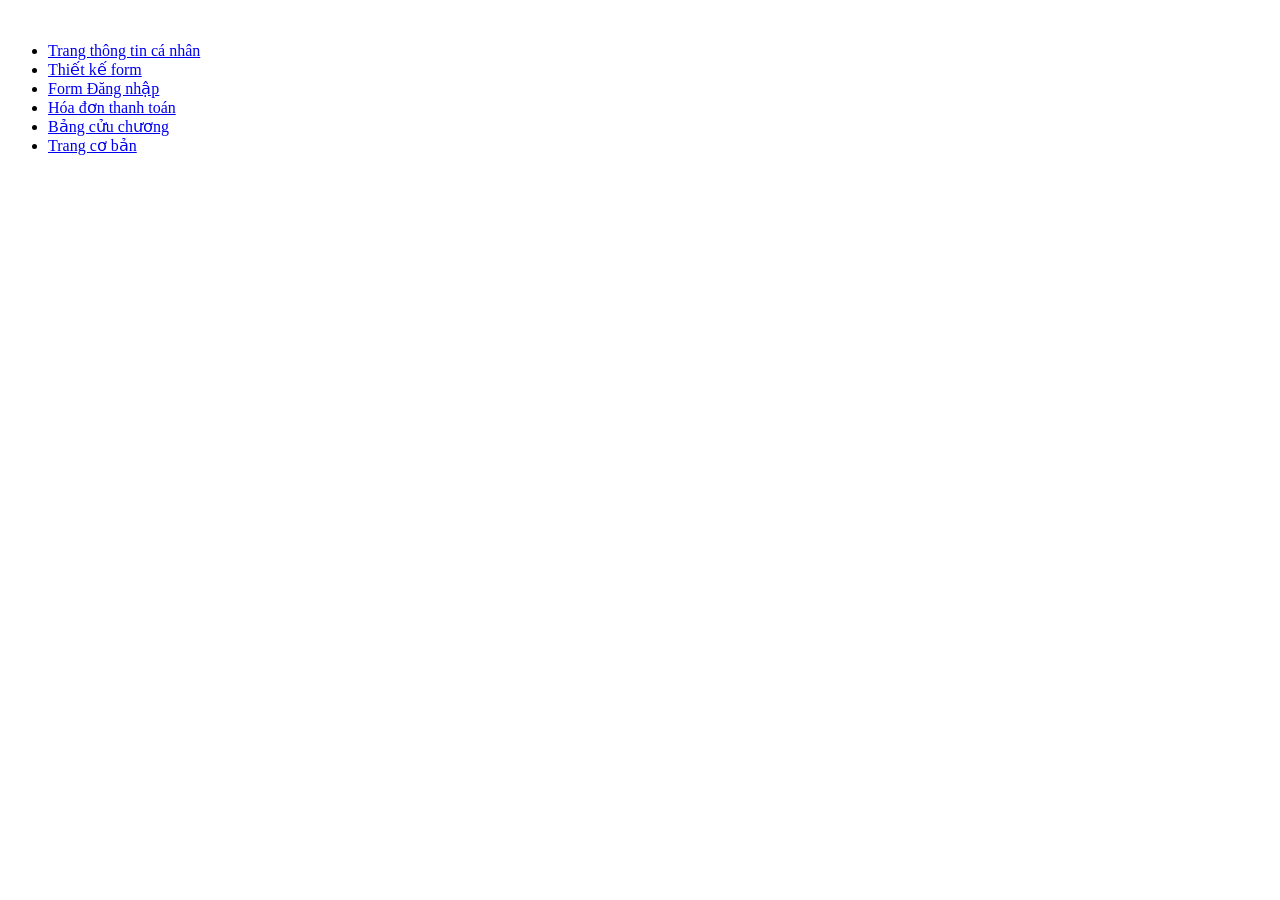
<file: index.html>
﻿﻿<!DOCTYPE html>
<html lang = "vi">
	<head>
		<title>Thiết kế web với html, css</title>
		<meta charset = "utf-8">
	</head>
	<body>
		<ul>
			<li>
				<a href = "html/page1.html"> Trang thông tin cá nhân</a>
			</li>
			<li>
				<a href= "html/page2.html"> Thiết kế form</a>
			</li>
			<li>
				<a href= "html/page3.html"> Form Đăng nhập</a>
			</li>
			<li>
				<a href= "html/page4.html"> Hóa đơn thanh toán</a>
			</li>
			<li>
				<a href= "html/page5.html"> Bảng cửu chương</a>
			</li>
			<li>
				<a href= "html/page6.html"> Trang cơ bản</a>
			</li>
		</ul>
	</body>
</html>
</file>
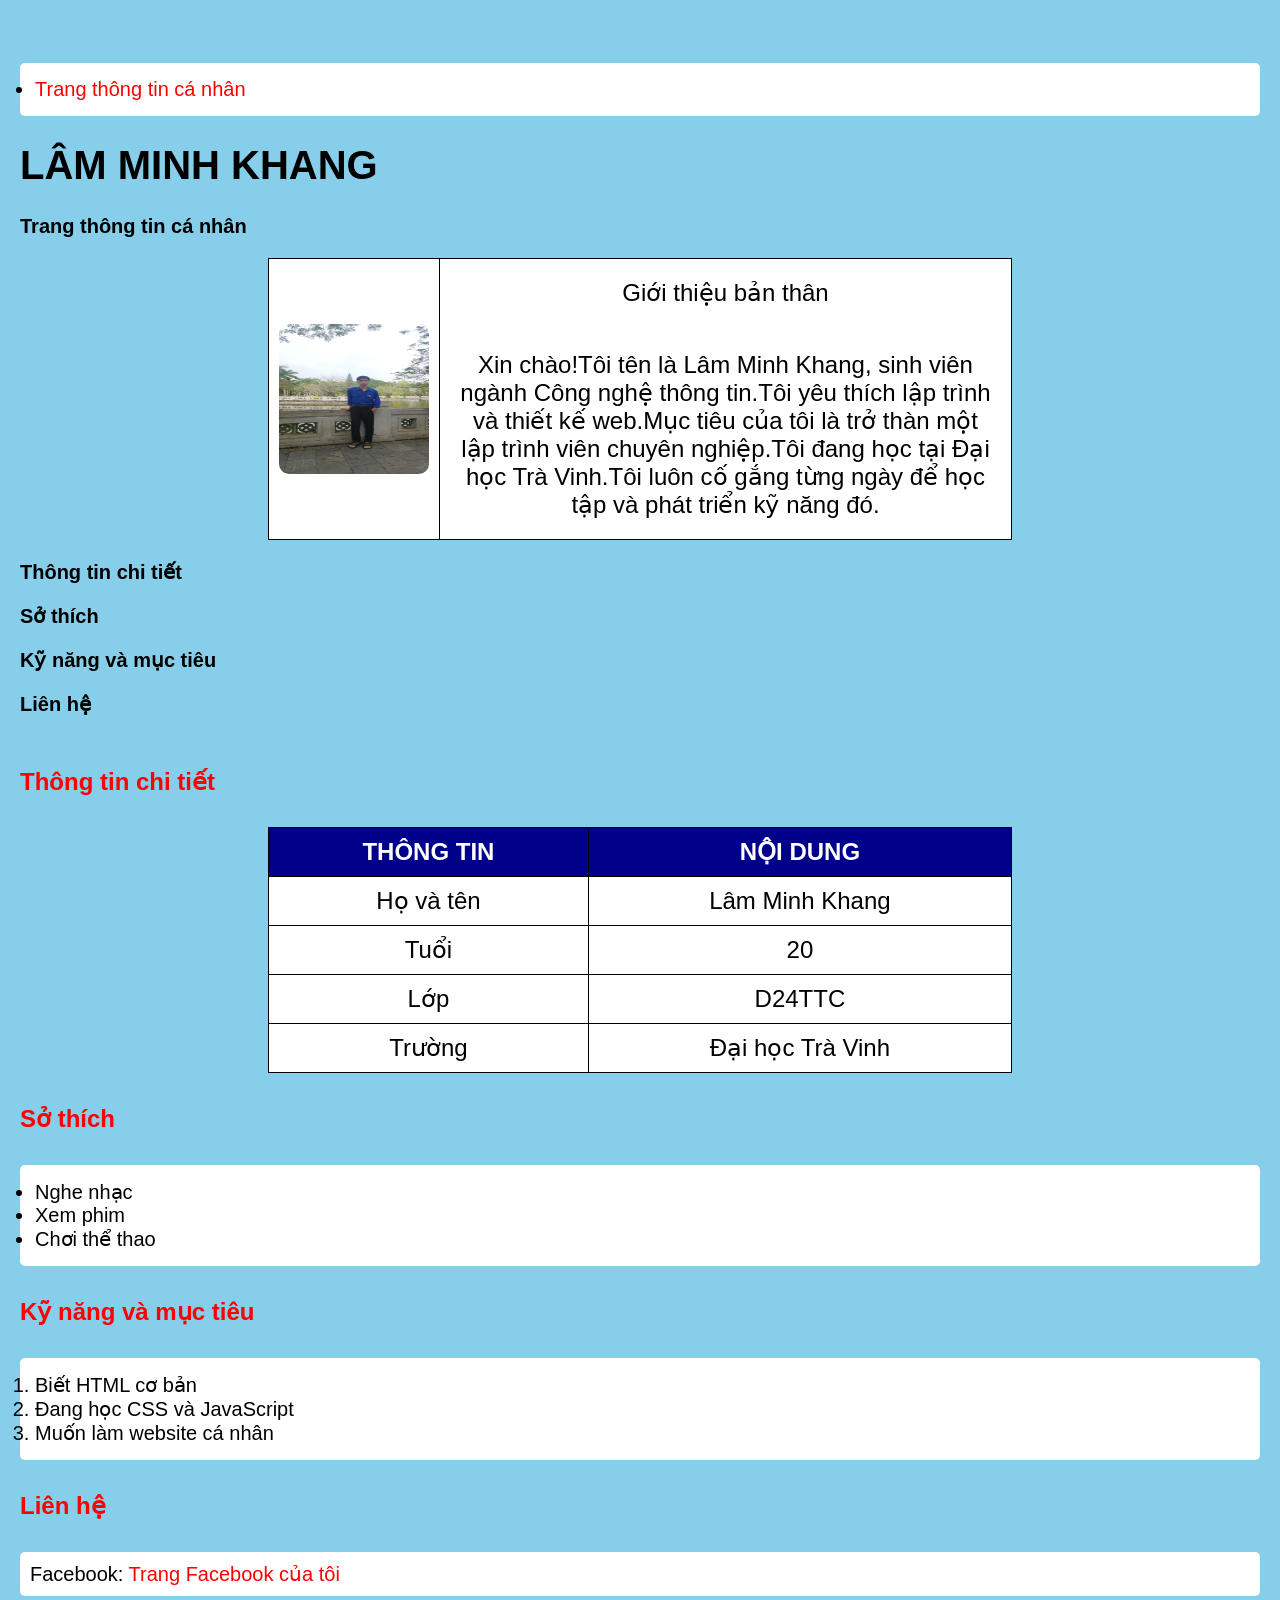
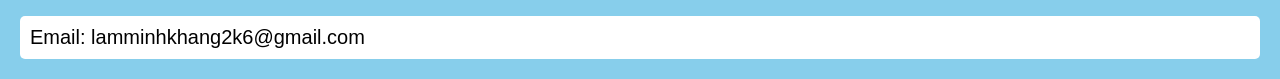
<file: html/page1.html>
﻿﻿<!DOCTYPE html>
<html lang = "vi">
	<head>
		<title>Thiết kế web với html, css</title>
		<meta charset = "utf-8">
		<link rel = "stylesheet" href = "../css/style1.css">
	</head>
	<body>
		<ul>
			<li>
				<a href = "html/page1.html"> Trang thông tin cá nhân</a>
			</li>
		</ul>
		<h1>LÂM MINH KHANG</h1>
		<h3>Trang thông tin cá nhân</h3>
		<table border="1">
			<tr>
				<td>
					<img src="../assets/images/avatar.jpg" alt="Ảnh đại diện" width="150" height="150">
				</td>
				<td>
					<p>Giới thiệu bản thân</p>
					<p>Xin chào!Tôi tên là Lâm Minh Khang, sinh viên ngành Công nghệ thông tin.Tôi yêu thích lập trình và thiết kế web.Mục tiêu của tôi là trở thàn một lập trình viên chuyên nghiệp.Tôi đang học tại Đại học Trà Vinh.Tôi luôn cố gắng từng ngày để học tập và phát triển kỹ năng đó.</p>
				</td>
			</tr>
		<table>
			<h3>Thông tin chi tiết</h3>
			<h3>Sở thích</h3>
			<h3>Kỹ năng và mục tiêu</h3>
			<h3>Liên hệ</h3>
		</table>
		<h4>Thông tin chi tiết</h4>
    
		<table border="1">
        
			<tr>
            
				<th>Thông tin</th>
            
				<th>Nội dung</th>
       
			</tr>
        
			<tr>
            
				<td>Họ và tên</td>
            
				<td>Lâm Minh Khang</td>
        
			</tr>
       
			<tr>
            
				<td>Tuổi</td>
            
				<td>20</td>
       
			</tr>
        
			<tr>
            
				<td>Lớp</td>
            
				<td>D24TTC</td>
        
			</tr>
        
			<tr>
            
				<td>Trường</td>
            
				<td>Đại học Trà Vinh</td>
        
			</tr>
    
		</table>

    
		<h4>Sở thích</h4>
    
			<ul>
        
				<li>Nghe nhạc</li>
        
				<li>Xem phim</li>
       
				<li>Chơi thể thao</li>
    
			</ul>

    
		<h4>Kỹ năng và mục tiêu</h4>
    
			<ol>
        
				<li>Biết HTML cơ bản</li>
        
				<li>Đang học CSS và JavaScript</li>
        
				<li>Muốn làm website cá nhân</li>
    
			</ol>

    
		<h4>Liên hệ</h4>
   
			<p>Facebook: <a href="#">Trang Facebook của tôi</a></p>
    
			<p>Email: lamminhkhang2k6@gmail.com</p>

	</body>
</html>
</file>
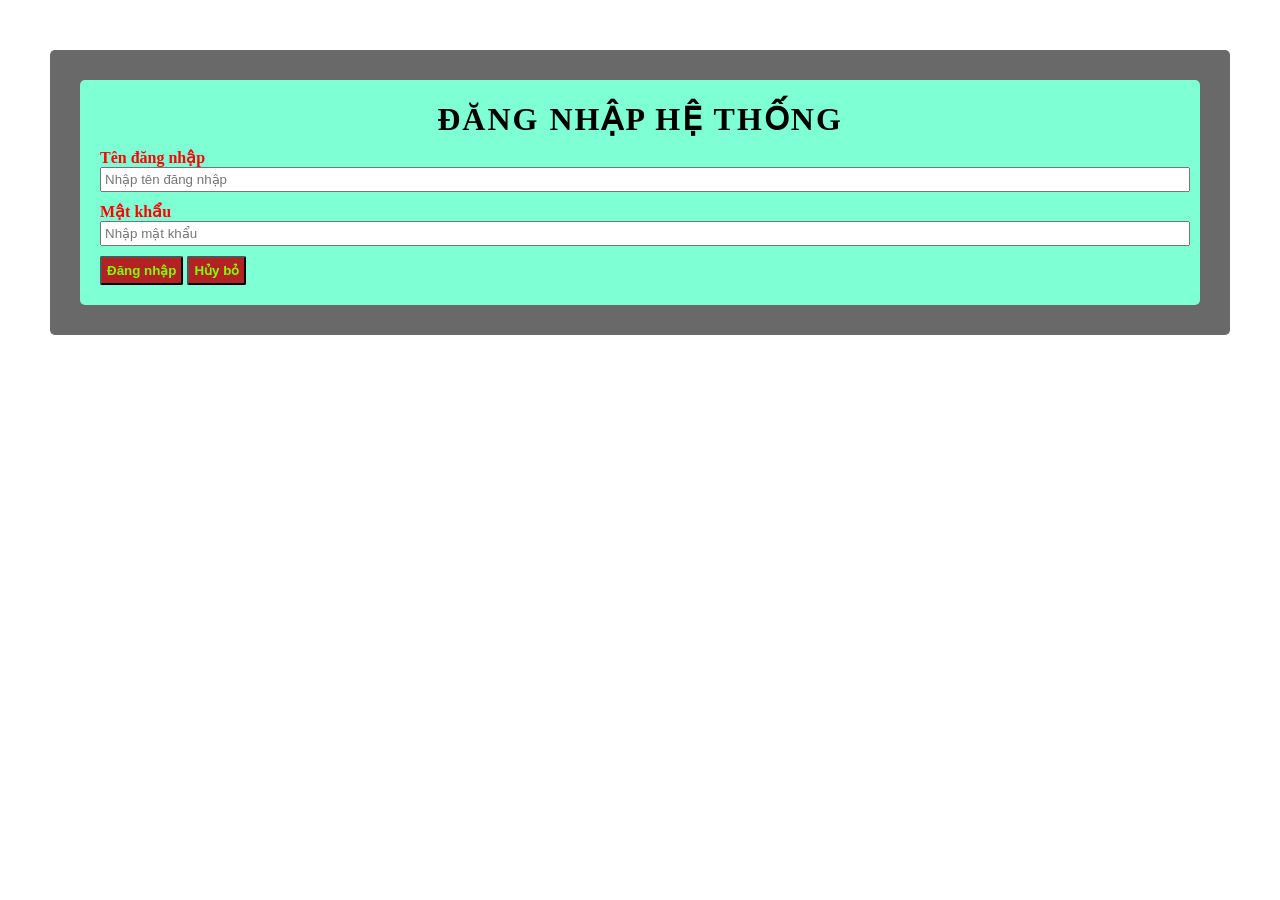
<file: html/page2.html>
<!DOCTYPE html>
<html lang = "vi">
	<head>
		<title>Thiết kế form</title>
		<meta charset = "utf-8">
		<link rel = "stylesheet" href = "../css/style2.css">
	</head>
	<body>
        <div class="container">
            <form id="frmLogin">
                <h3 class="title">Đăng nhập hệ thống</h3>
                <div class="form-group">
                    <label for ="txtUsername">Tên đăng nhập</label>
                    <input class="form-control" type="text" id="txtUsername" name="txtUsername" placeholder="Nhập tên đăng nhập">
                </div>
                <div class="form-group">
                    <label for ="txtPassword">Mật khẩu</label>
                    <input class="form-control" type="password" id="txtPassword" name="txtPassword" placeholder="Nhập mật khẩu">
                </div>
                <input class="button" type="submit" name="sbLogin" value="Đăng nhập">
                <input class="button" type="reset" name="rsCancel" value="Hủy bỏ">
            </form>
        </div>
    </body>
</html>
</file>
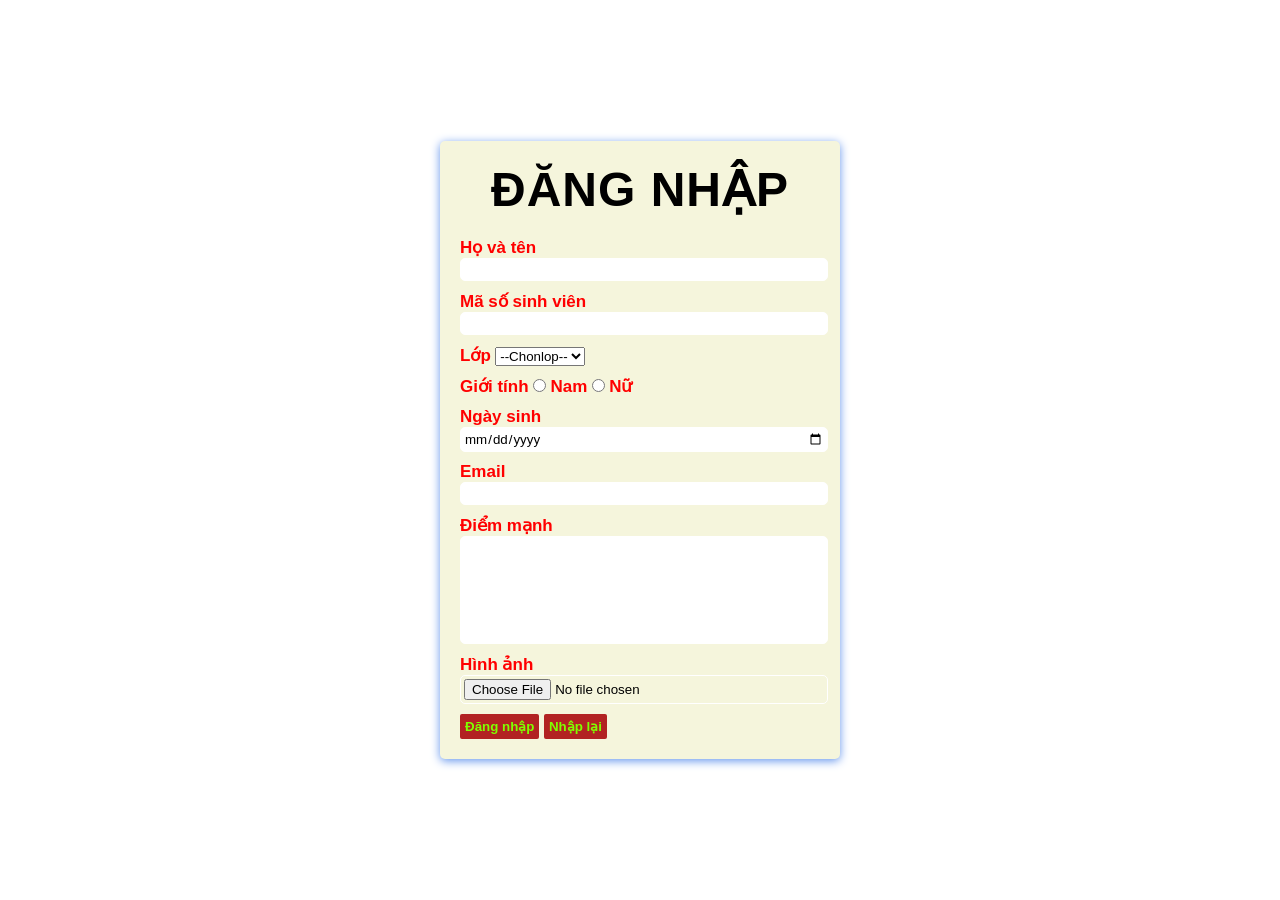
<file: html/page3.html>
﻿<!DOCTYPE html>
<html lang = "vi">
	<head>
		<title>Form Đăng nhập</title>
		<meta charset = "utf-8">
		<link rel = "stylesheet" href = "../css/style3.css">
	</head>
	<body>
        <div class="container">
            <form id="frmLogin">
                <h3 class="title">ĐĂNG NHẬP</h3>
                <div class="form-group">
                    <label for ="txtName">Họ và tên</label>
                    <input class="form-control" type="text" id="txtName" name="Name">
                </div>
                <div class="form-group">
                    <label for ="txtMSSV">Mã số sinh viên</label>
                    <input class="form-control" type="number" id="txtMSSV" name="txtMSSV">
                </div>
                <div class="form-group">
                    <label for="Lop">Lớp</label>
                    <select id="Lop" name="Lop">
			            <option valua="--Chonlop--">--Chonlop--</option>
                        <option value="DA24TTC">DA24TTC</option>
                        <option value="DA24TTA">DA24TTA</option>
                        <option value="DA24TTD">DA24TTD</option>
                        <option value="DA24TTB">DA24TTB</option>
                    </select>
                </div>
                <div class="form-group">
                    <label for ="txtGT">Giới tính</label>
                    <input type="radio" id="rdNam" name="rdGioitinh" value="Nam">
                    <label for="rdNam">Nam</label>
                    <input type="radio" id="rdNu" name="rdGioitinh" value="Nữ">
                    <label for="rdNu">Nữ</label>
                </div>
                <div class="form-group">
                    <label for ="txtDob">Ngày sinh</label>
                    <input class="form-control" type="date" id="txtDob" name="txtDob">
                </div>
                <div class="form-group">
                    <label for ="txtEmail">Email</label>
                    <input class="form-control" type="email" id="txtEmail" name="txtEmail">
                </div>
		<div class="form-group">
                    <label for ="txtStrength">Điểm mạnh</label>
                    <textarea class="form-control" type="text" id="txtStrength" row="4" name="txtStrength"></textarea>
                </div>
                <div class="form-group">
                    <label>Hình ảnh</label>
                    <input class="form-control" type="file" name="Hinhanh">
                </div>
                <input class="button" type="submit" name="sbLogin" value="Đăng nhập">
                <input class="button" type="reset" name="rsRe-enter" value="Nhập lại">
            </form>
        </div>
    </body>
</html>
</file>
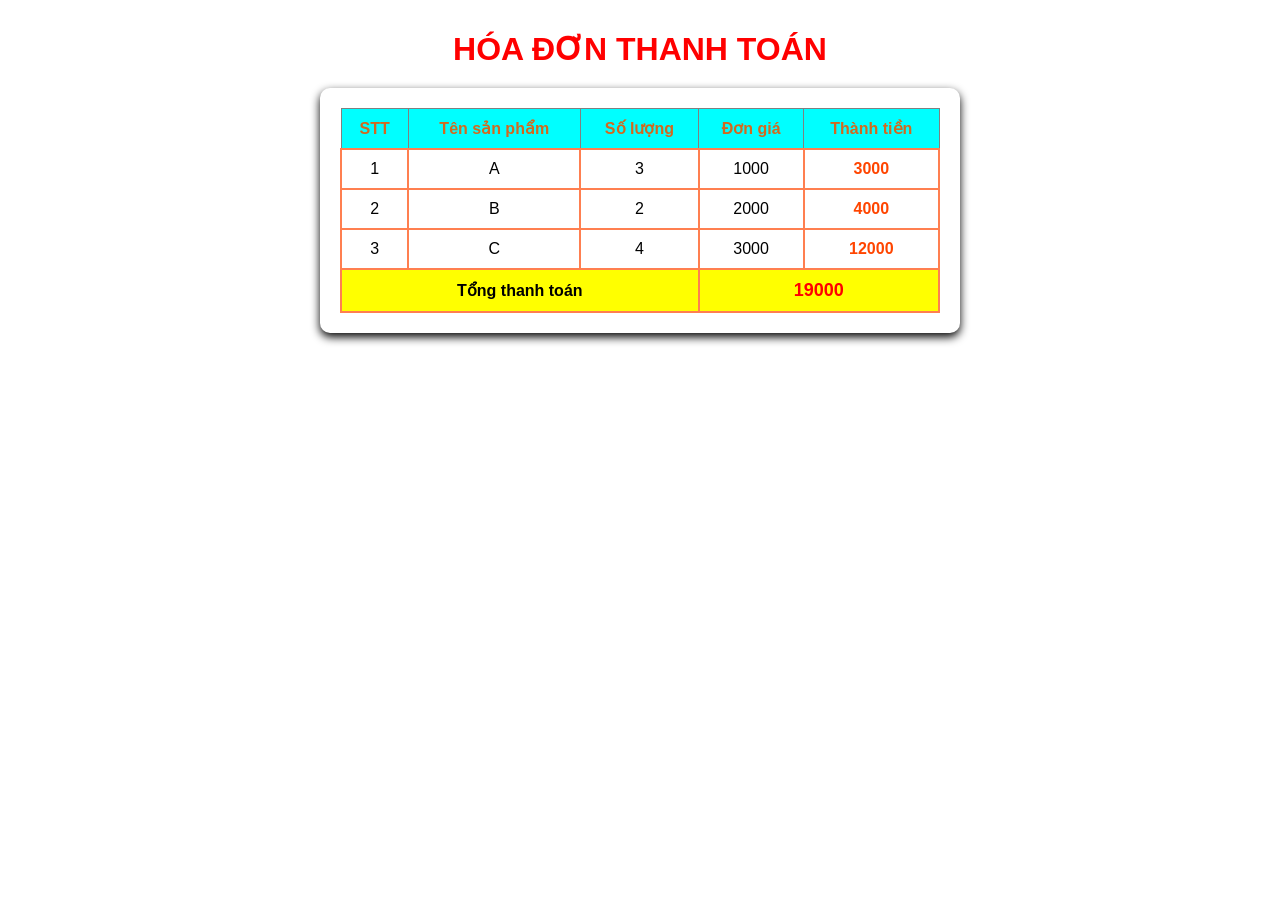
<file: html/page4.html>
<!DOCTYPE html>
<html lang = "vi">
	<head>
		<title>Hóa đơn thanh toán</title>
		<meta charset = "utf-8">
		<link rel = "stylesheet" href = "../css/style4.css">
	</head>
    <body>
        <h2>Hóa đơn thanh toán</h2>
        <div class="container">
        <table border="1">
            <tr>
                <th>STT</th>
                <th>Tên sản phẩm</th>
                <th>Số lượng</th>
                <th>Đơn giá</th>
                <th>Thành tiền</th>
            </tr>
            <tr>
                <td>1</td>
                <td>A</td>
                <td class="sl">3</td>
                <td class="dg">1000</td>
                <td class="tt">?</td>
            </tr>
            <tr>
                <td>2</td>
                <td>B</td>
                <td class="sl">2</td>
                <td class="dg">2000</td>
                <td class="tt">/</td>
            </tr>
            <tr>
                <td>3</td>
                <td>C</td>
                <td class="sl">4</td>
                <td class="dg">3000</td>
                <td class="tt">?</td>
            </tr>
            <tr>
                <td colspan="3">Tổng thanh toán</td>
                <td colspan="2" id="tongthanhToan">?</td>
            </tr>
        </table>
        </div>
        <script>
            const donGia=document.getElementsByClassName("dg");
            const soLuong=document.getElementsByClassName("sl");
            const thanhTien=document.getElementsByClassName("tt");
            let tongthanhToan=0;
            for(let i=0; i < donGia.length; i++)
            {
                let sl = parseInt(soLuong[i].innerHTML);
                let dg = parseInt(donGia[i].innerHTML);
                let tt = sl * dg;
                thanhTien[i].innerHTML = soLuong[i].innerHTML * donGia[i].innerHTML;
                tongthanhToan += parseInt(thanhTien[i].innerHTML);
            }
            document.getElementById("tongthanhToan").innerHTML = tongthanhToan;
        </script>
    </body>
</html>
</file>
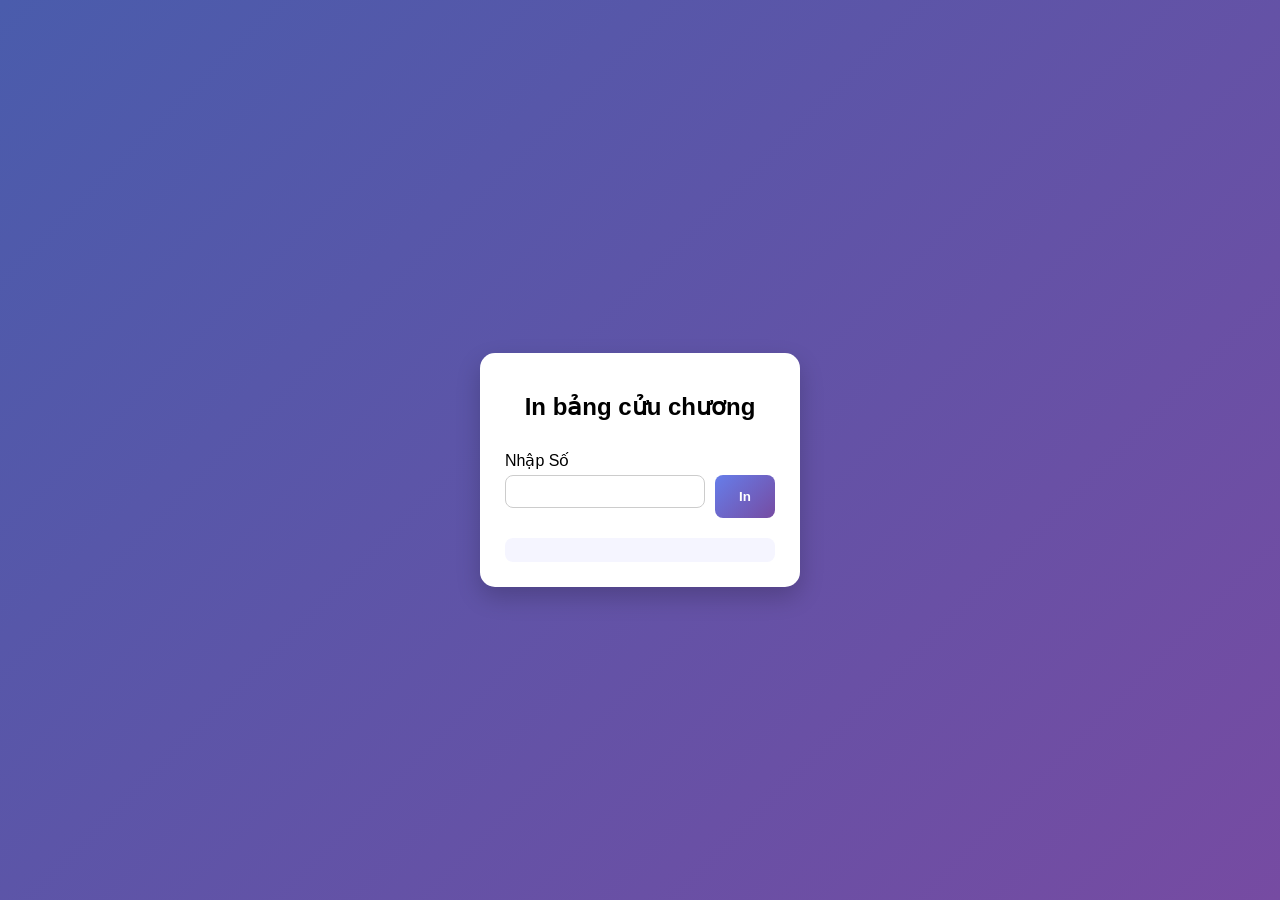
<file: html/page5.html>
<!DOCTYPE html>
<html lang = "vi">
	<head>
		<title>Bảng cửu chương</title>
		<meta charset = "utf-8">
		<link rel = "stylesheet" href = "../css/style5.css">
	</head>
    <body>
        <div class="container">
            <h2>In bảng cửu chương</h2>
            <form id = "frmInBangCC" onsubmit="return inBang()">
            <label for = "so">Nhập Số</label>
            <div class="input-group">
                <input type = "number" id = "so" required>
                <button type = "submit">In</button>
            </div>
            </form>
            <div id = "ketqua"></div>
        </div>
            <script>
                function inBang() {
                const myfrm = document.forms["frmInBangCC"];
                const mytextfield = myfrm.elements[0];
                let so = parseInt(mytextfield.value);
                let ketqua = "";
                for (let i=1; i<=10; i++)
                {
                    ketqua += so + " x " + i + " = " + (so * i) + "<br>";
                }
                document.getElementById("ketqua").innerHTML = ketqua;
                return false;
                }
            </script>       
    </body>
</html>
</file>
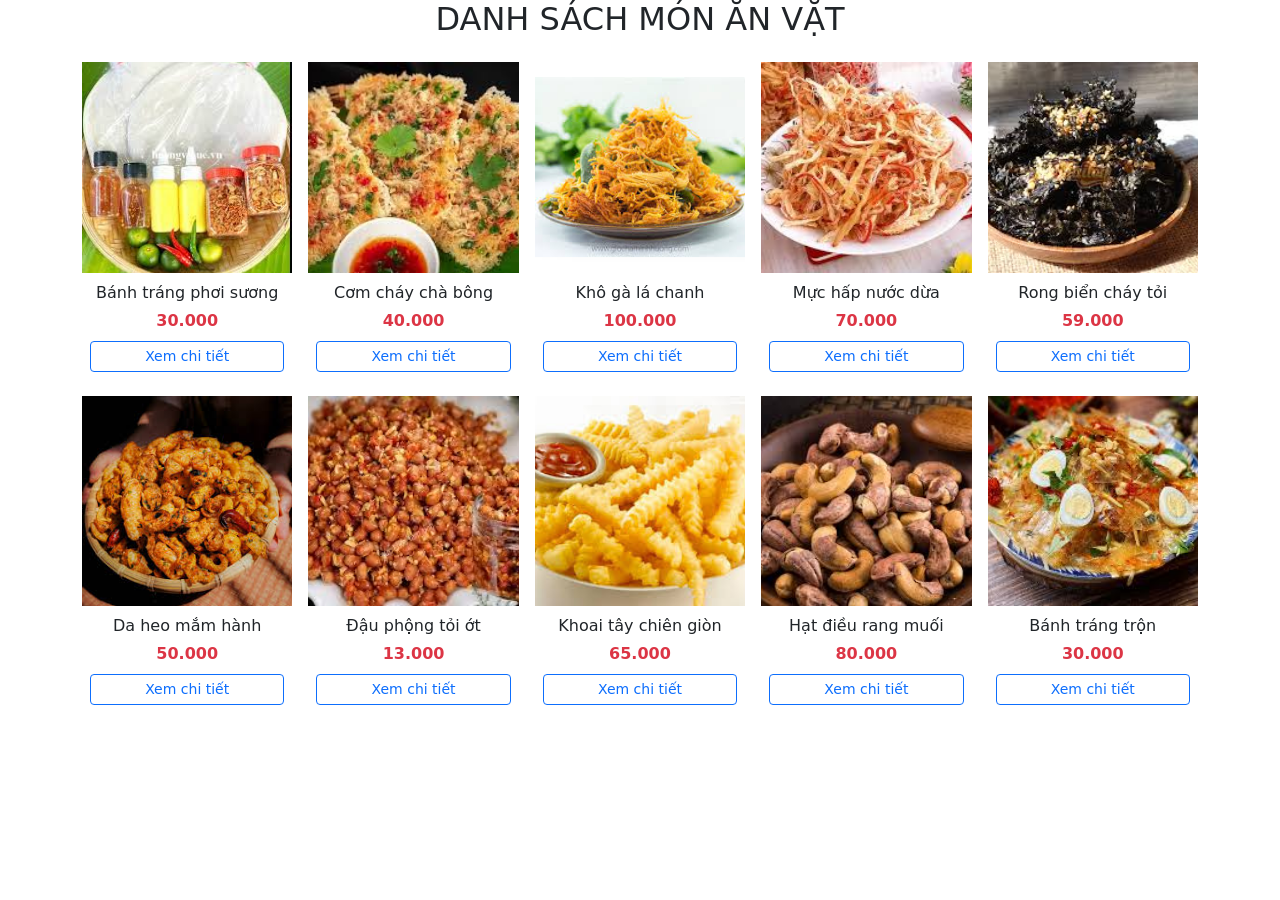
<file: html/page6.html>
<!DOCTYPE html>
<html lang = "vi">
	<head>
		<title>Trang cơ bản</title>
		<!--<link rel = "stylesheet" href = "../css/style6.css">-->
        <!-- Latest compiled and minified CSS -->
        <link href="https://cdn.jsdelivr.net/npm/bootstrap@5.3.8/dist/css/bootstrap.min.css" rel="stylesheet">

        <!-- Latest compiled JavaScript -->
        <script src="https://cdn.jsdelivr.net/npm/bootstrap@5.3.8/dist/js/bootstrap.bundle.min.js"></script>
        <meta charset = "utf-8">
        <script src="../js/lib.js"></script>
        <script src="../html/detail.html"></script>
	</head>
    <body>
        <div class="container">
            <h2 class="text-center mb-4">DANH SÁCH MÓN ĂN VẶT</h2>
        <!-- Khung chứa danh sách -->
        <div class="product-list row row-cols-2 row-cols-md-4 row-cols-lg-5 g-3" id="product-list">
            <!-- Dữ liệu sẽ tự đổ vào đây nhờ JS -->
        </div>
        </div>

        <script>
            // Gọi hàm để hiển thị sản phẩm lên màn hình
            // Hãy chắc chắn trong file lib.js bạn đã có mảng productList và hàm showProduct
            if (typeof productList !== 'undefined' && typeof showProduct === 'function') {
                showProduct(productList);
            } else {
                console.error("Không tìm thấy dữ liệu hoặc hàm hiển thị trong lib.js");
            }
        </script>
    </body>
</html>
</file>
<file: css/style1.css>
﻿body{
	font-family: Arial, sans-serif;
	font-size: 20px;
	background-color: skyblue;
	margin: 20px;
}﻿
h1{
	font-size:24px;
	color: red;
	text-align: left;
}
h3 {
    font-size: 20px;
    font-weight: bold;
}
h4 {
    font-size: 24px;
    font-weight: bold;
	color: red;
}
p{
	background-color: white;
	padding: 10px;
	border-radius: 5px;
}
table{
	font-size: 20px;
	width: 60%;
	margin: 0 auto;
	border-collapse: collapse;
	margin-bottom: 20px;
	background-color: white;
}
table, th, td{
	border: 1px solid black;
}
th{
	background-color: darkblue;
	color: white;
	text-transform: uppercase;
	font-size: 24px;
}
td {
    font-size: 24px;
}
td, th{
	padding: 10px;
	text-align: center;
}
img{
	border-radius: 10px;
}
ul, ol{
	background: white;
	padding: 15px;
	border-radius: 5px;
}
a{
	color: red;
	text-decoration: none;
}
a:hover{
	text-decoration: underline;
}
</file>
<file: css/style2.css>
*{
    padding: 0;
    margin: 0;
    font-family: 'Segoe UI' Verdana, Geneva, Tahoma, sans-serif;
}
div.container{
    background-color:dimgray;
    margin-top: 50px;
    margin-bottom: 50px;
    margin-left: 50px;
    margin-right: 50px;
    padding: 30px;
    border-radius: 5px;
}
form#frmLogin{
    background-color:aquamarine;
    padding: 20px;
    border-radius: 5px;
}
h3.title{
    text-transform: uppercase;
    font-weight: bolder;
    letter-spacing: 2px;
    font-size: xx-large;
    text-align: center;
}
div.form-group{
    margin-bottom: 10px;
    margin-top: 10px;
}
label{
    color:red;
    font-weight: bolder;
}
.form-control{
    display: block;
    width: 100%;
    padding: 3px;
}
.button{
    background-color: firebrick;
    color: chartreuse;
    font-weight: bolder;
    padding: 5px;
    border-radius: 2px;
}
</file>
<file: css/style3.css>
*{
    padding: 0;
    margin: 0;
    font-family: 'Segoe UI', Verdana, Geneva, Tahoma, sans-serif;
}
body{
    background-color:white;
    display: flex;
    justify-content: center; 
    align-items: center;     
    height: 100vh;       
}
.container{
    width: 400px;
    margin: 50px auto;
}
form{
    background-color: white;
    padding: 20px 25px;
    border-radius: 10px;
    box-shadow: 0 2px 10px cornflowerblue;
}
.title{
    text-align: center;
    margin-bottom: 20px;
    font-size: 24px;
    font-weight: bold;
}
.form-group{
    margin-bottom: 5px;
}
textarea.form-control{
    height: 100px;
    resize: none; 
}
label{
    margin-bottom: 5px;
    font-size: 17px;
    color:darkgoldenrod;
    color:red;
    font-weight: bolder;
}
.form-control{
    width: 100%;
    padding: 8px;
    border: 1px solid white;
    border-radius: 5px;
    outline: none; 
    display: block;
    width: 100%;
    padding: 3px;
}
.form-control:focus{
    border-color: rgb(77, 77, 223);
}
button:hover{
    background-color: blue;
}
div.container{
    background-color:white;
    margin-top: 50px;
    margin-bottom: 50px;
    margin-left: 50px;
    margin-right: 50px;
    padding: 30px;
    border-radius: 5px;
}
form#frmLogin{
    background-color:beige;
    padding: 20px;
    border-radius: 5px;
}
h3.title{
    text-transform: uppercase;
    font-weight: bolder;
    letter-spacing: 1px;
    font-size: xxx-large;
    text-align: center;
}
div.form-group{
    margin-bottom: 10px;
    margin-top: 10px;
}
.button{
    background-color: firebrick;
    color: chartreuse;
    font-weight: bolder;
    padding: 5px;
    border-radius: 2px;
    border: none;
    cursor: pointer;
}
</file>
<file: css/style4.css>
* {
    margin: 0;
    padding: 0;
    font-family: 'Segoe UI', Tahoma, sans-serif;
}

body {
    background-color:white;
    display: flex;
    flex-direction: column;
    align-items: center;
    padding: 30px;
}

h2 {
    font-size: xx-large;
    text-transform: uppercase;
    margin-bottom: 20px;
    color:red;
}

.container {
    background-color:white;
    padding: 20px;
    border-radius: 10px;
    box-shadow: 0 4px 10px;
}

table {
    border-collapse: collapse;
    width: 600px;
    text-align: center;
}

th {
    background-color:aqua;
    color:chocolate;
    padding: 10px;
}

td {
    padding: 10px;
    border: 2px solid coral ;
}

tr:hover {
    background-color:white;
}

.tt {
    font-weight: bold;
    color:orangered;
}

#tongthanhToan {
    font-weight: bold;
    font-size: 18px;
    color: red;
}

tr:last-child td {
    background-color:yellow;
    font-weight: bold;
}
</file>
<file: css/style5.css>
*{
    box-sizing: border-box;
}

body{
    font-family: Arial, sans-serif;
    min-height: 100vh;
    display: flex;
    justify-content: center;
    align-items: flex-start;
    padding-top: 40px;
    background: linear-gradient(135deg, #4a5cac, #764ba2);
    margin: 0;
}

/* Card */
.container{
    width: 320px;
    background: #fff;
    padding: 25px;
    border-radius: 15px;
    box-shadow: 0 10px 25px rgba(0,0,0,0.2);
    margin: auto;
    display: flex;
    flex-direction: column;
    gap: 10px;
}

/* Tiêu đề */
h2{
    text-align: center;
    margin-top: 15px;
    width: 100%;
}

/* Form full width */
form{
    width: 100%;
}

.input-group{
    display: flex;
    gap: 10px;
}

.input-group input{
    flex: 1;
}

.input-group button{
    width: 60px;
}

/* Input */
input{
    max-width: 100%;
    padding: 8px;
    margin-bottom: 10px;
    border-radius: 8px;
    border: 1px solid #ccc;
}

button:hover{
    opacity: 0.9;
    transform: scale(1.02);
}

/* Button */
button{
    padding: 10px;
    border-radius: 8px;
    border: none;
    background: linear-gradient(135deg, #667eea, #764ba2);
    color: white;
    font-weight: bold;
    cursor: pointer;
    overflow-x: hidden;
}

label{
    display: block;
    margin-bottom: 5px;
}

#ketqua{
    text-align: center;
    margin-top: 10px;
    padding: 12px;
    background: #f5f5ff;
    border-radius: 8px;
    width: 100%;
    max-width: 100%;
    line-height: 1.6;
    font-size: 16px;
}
</file>
<file: css/style6.css>
body{
    margin: 0;
    background: #f5f5f5;
    font-family: Arial, Helvetica, sans-serif;
}

.title{
    text-align: center;
    padding: 20px;
    background: #222;
    color: white;
    margin: 0;
}
.list-product{
    display: flex;
    flex-wrap: wrap;
    justify-content: flex-start;
    gap: 20px;
    padding: 20px;
}
.product-item{
    position: relative;
    color: red;
    width: 250px;
    border: 1px solid black;
    padding: 10px;
    margin: 0;
    text-align: center;
    font-family: Arial, Helvetica, sans-serif;
    border-radius: 10px;
    overflow: hidden;
    transition: 0.3s;
}

.product-image img{
    width: 100%;
    height: 180px;
    object-fit: cover;
}

.product-info p{
    font-size: 20px;
    margin: 10px 0;
}

.product-info a{
    display: inline-block;
    text-decoration: none;
    background-color: blue;
    color: antiquewhite;
    padding: 8px 15px;
    border-radius: 5px;
    position: relative;
    z-index: 10;
    cursor: pointer;
}

.product-info a:hover{
    transform: translate(-5px);
    box-shadow: 0 5px 15px rgba(0, 0, 0, 2);
    background-color:coral;
}
</file>
